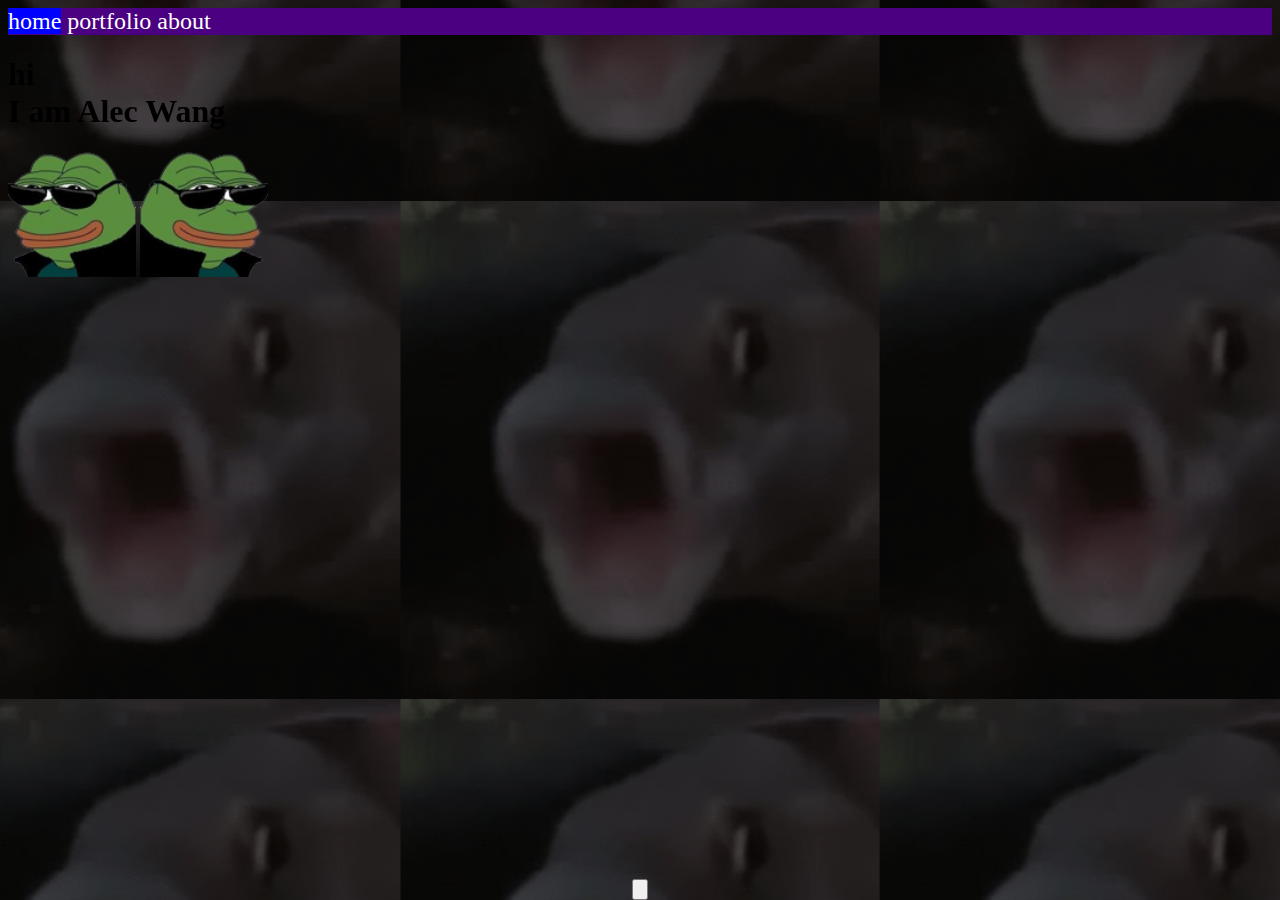
<file: index.html>
<!doctype html>
<html lang="en">
	<head>
		<meta charset="utf-8">
		<title>my mancave</title>
		<link id="style1" rel="stylesheet" href="style/darkmode.css">
		<style>
		</style>

	</head>
	<body>
		<div class="page"></div>
		<div class="topbar">
			<a class="active" href="index.html">home</a>
			<a href="portfolio.html">portfolio</a>
			<a href="aboutme.html">about</a>
		</div>
		<div class="title">
			<h1>hi<br/> I am Alec Wang</h1>
			<img id="pepe1" src="images/YEP.png" width="128" height="125">
			<img id="pepe2" src="images/PEY.png" width="128" height="125">
		</div>
		<footer>
			<input id="button" type="button" value=""></input>
		</footer>

		<script src="js/checkTheme.js"></script>
		<script src="js/darkMode.js"></script>
		<script>
			var cs = document.getElementById("style1");
			var img1 = document.getElementById("pepe1");
			var img2 = document.getElementById("pepe2");
			var button = document.getElementById("button");	
			function setPepe() {
				if (cs.href.match("style/lightmode.css")) {
					img1.src = "images/YEP.png";
					img2.src = "images/PEY.png";
				} else {
					img1.src = "images/YZE.png";
					img2.src = "images/EZY.png";
				}
			}
			window.onload = setPepe();
			button.addEventListener ("click", setPepe);

		</script>
	</body>
</html>
</file>
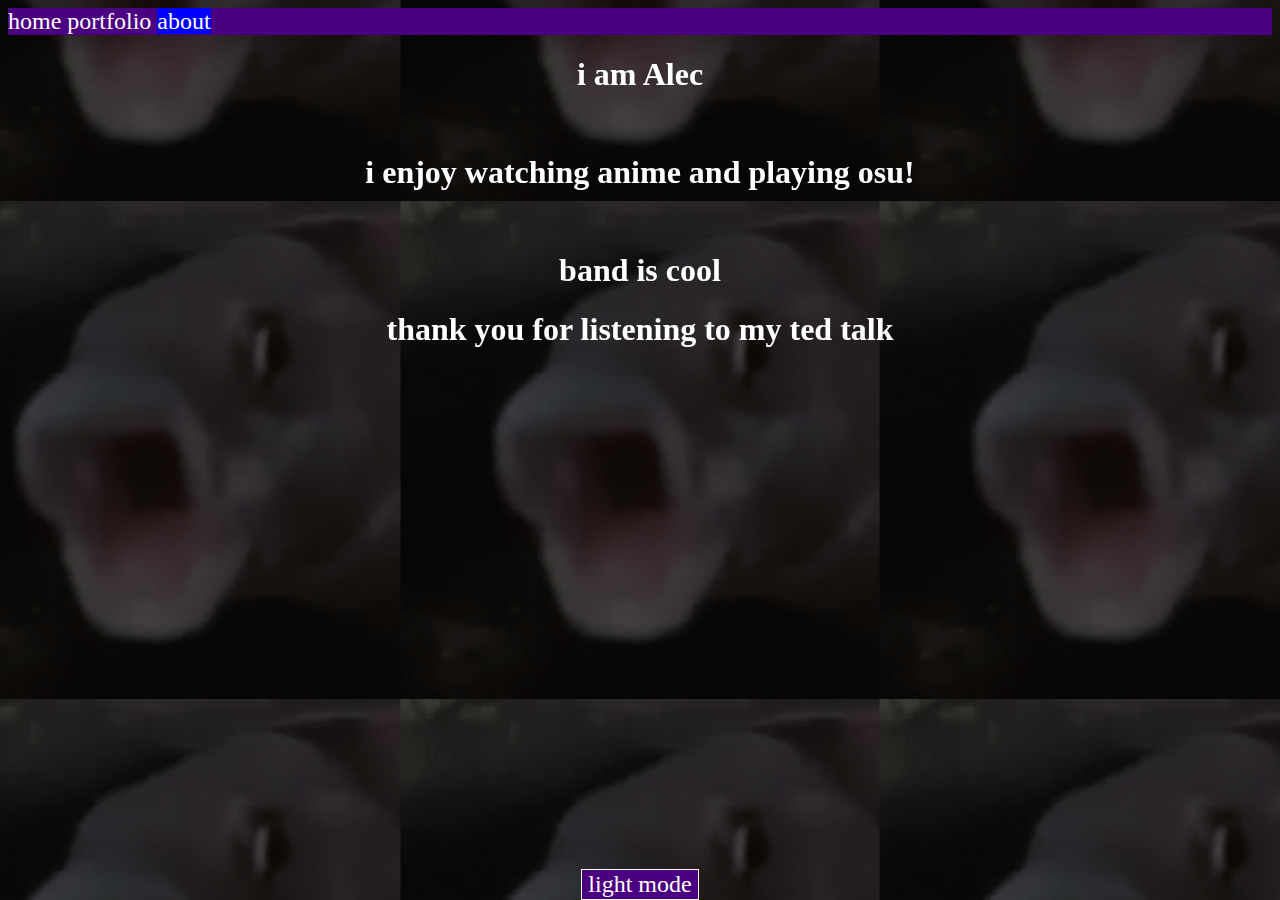
<file: aboutme.html>
<!doctype html>
<html lang="en">
	<head>
		<meta charset="utf-8">
		<title>me</title>
		<link id="style1" rel="stylesheet" href="style/darkmode.css">
	</head>
	<body>
		<div class="topbar">
			<a href="index.html">home</a>
			<a href="portfolio.html">portfolio</a>
			<a class="active" href="aboutme.html">about</a>
		</div>
		<div class="text">
			<h1>i am Alec</h1> <br> <h1>i enjoy watching anime and playing osu!</h1> <br> <h1>band is cool</h1> <h1>thank you for listening to my ted talk</h1>
		</div>
		<footer>
			<input id="button" class="clickme" type="button" value="light mode"></input>
		</footer>

		<script src="js/darkMode.js"></script>
		<script src="js/checkTheme.js"></script>
		
	</body>
</html>
</file>
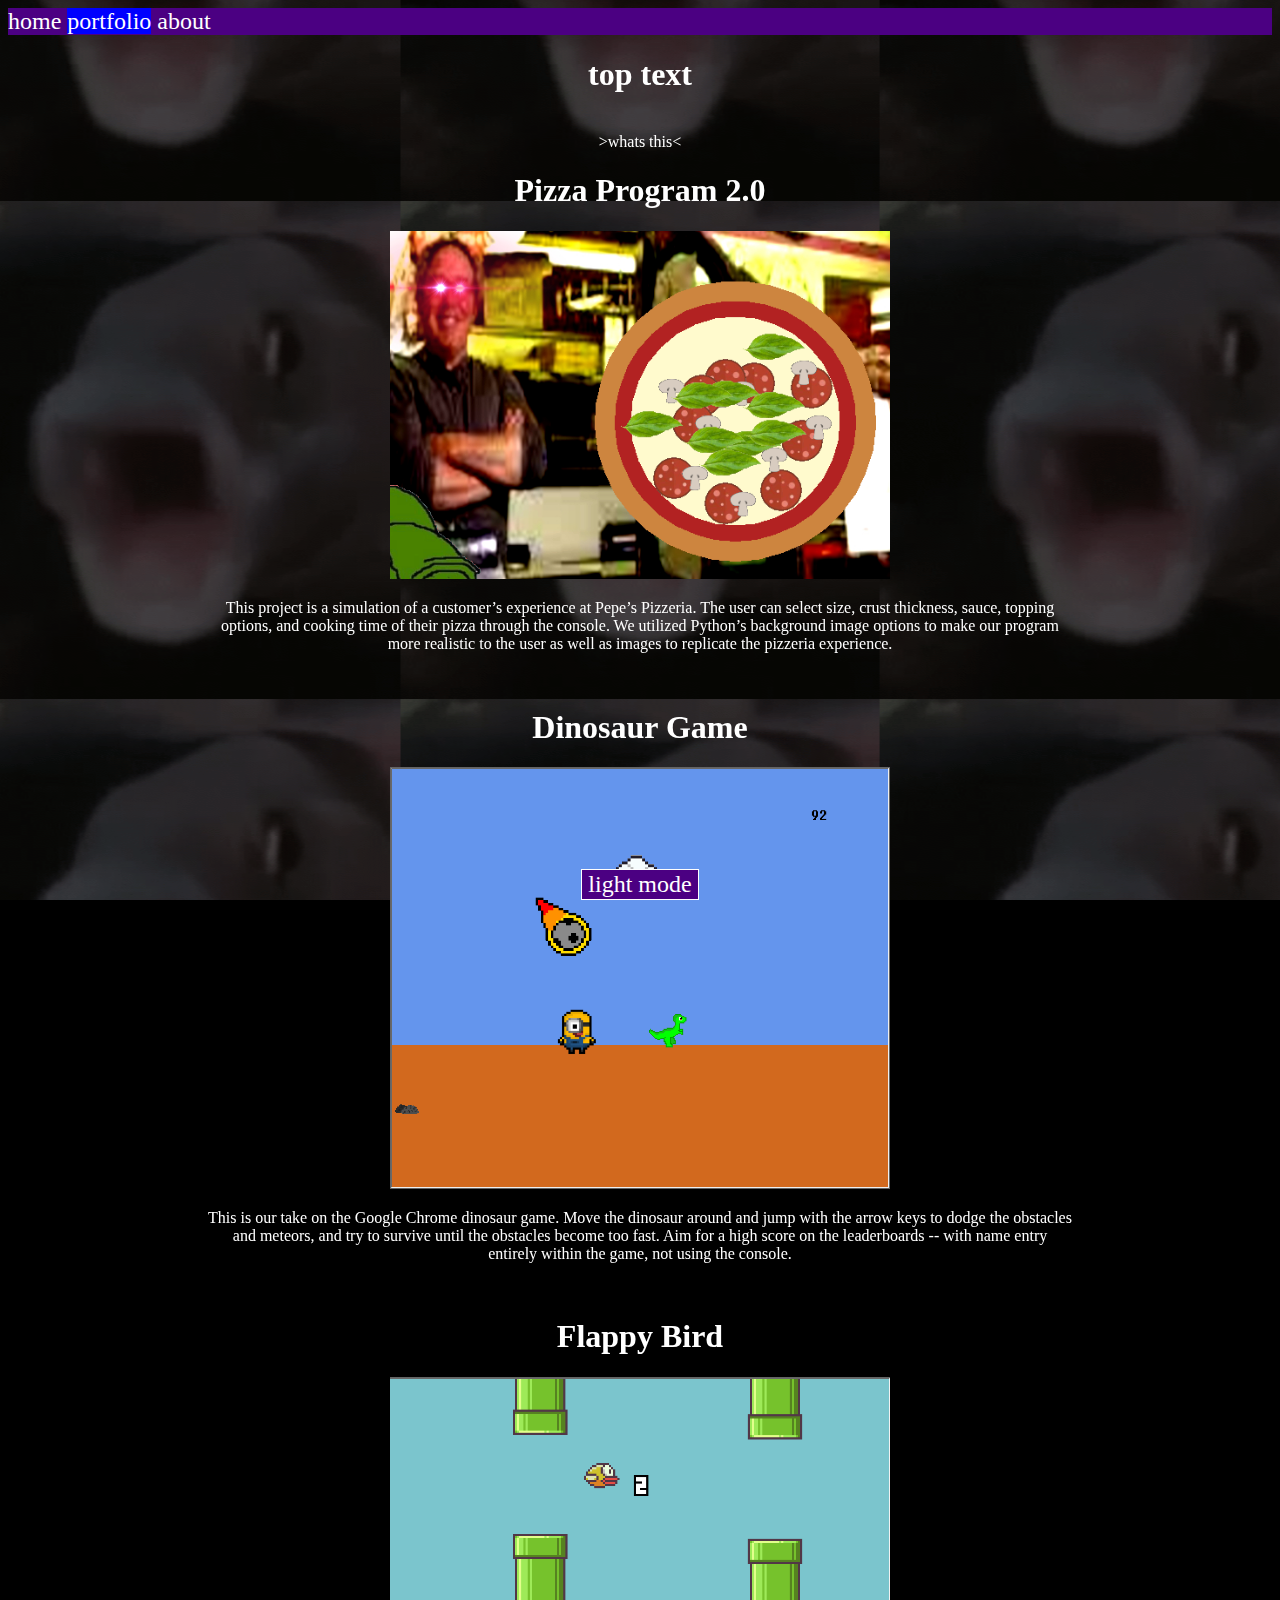
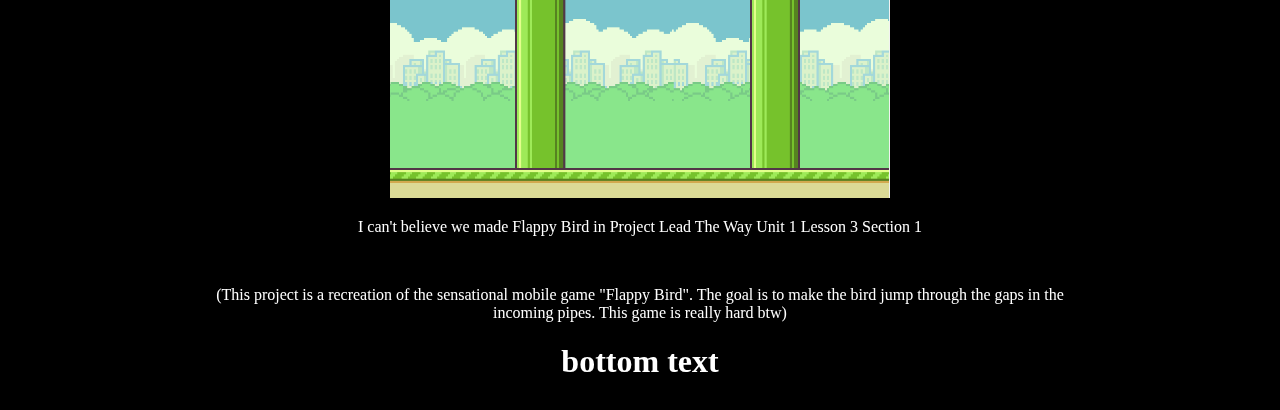
<file: portfolio.html>
<!doctype html>
<html lang="en">
	<head>
		<meta charset="utf-8">
		<title>my stuff</title>
		<link id="style1" rel="stylesheet" href="style/darkmode.css">
		<style>
			.stickbug {
				display: none;
				width: 25%;
			}
		</style>
	</head>
	<body>
		<div class="topbar">
    			<a href="index.html">home</a>
    			<a class="active" href="portfolio.html">portfolio</a>
    			<a href="aboutme.html">about</a>
		</div>
		<div class="text">
    			<h1>top text</h1> <br>
			<a id="pranked">>whats this<</a> <br>
			<video id="bog" class="stickbug" loop>
				<source src="videos/lmao.mp4" type="video/mp4"></source>
			</video>
			<h1>Pizza Program 2.0</h1>
			<img src="images/thumbnail_pizza.png" width="500">
			<p>This project is a simulation of a customer’s experience at Pepe’s Pizzeria. The user can select size, crust thickness, sauce, topping options, and cooking time of their pizza through the console. We utilized Python’s background image options to make our program more realistic to the user as well as images to replicate the pizzeria experience.</p>
			<br>
			<h1>Dinosaur Game</h1>
			<img src="images/thumbnail_dino.png" width="500">
			<p>This is our take on the Google Chrome dinosaur game. Move the dinosaur around and jump with the arrow keys to dodge the obstacles and meteors, and try to survive until the obstacles become too fast. Aim for a high score on the leaderboards -- with name entry entirely within the game, not using the console.</p>
			<br>
			<h1>Flappy Bird</h1>
			<img src="images/thumbnail_flappybird.png" width="500">
			<p>I can't believe we made Flappy Bird in Project Lead The Way Unit 1 Lesson 3 Section 1</p>
			<br>
			<p>(This project is a recreation of the sensational mobile game "Flappy Bird". The goal is to make the bird jump through the gaps in the incoming pipes. This game is really hard btw)
			<h1>bottom text</h1>
		</div>
		<footer>
			<input id="button" type="button" class="clickme" value="light mode"></input>
		</footer>

		<script src="js/darkMode.js"></script>
		<script src="js/checkTheme.js"></script>
		<script>
			var vid = document.getElementById("bog");
			var bugged = document.getElementById("pranked");
			function stickBugged() {
				if (vid.style.display === "inline") {
					vid.style.display = "none";
					vid.pause();
					vid.currentTime = 0;
				} else {
					vid.style.display = "inline";
					vid.play();
				}
			}
			bugged.addEventListener ("click", stickBugged);
		</script>
					
	</body>
</html>
</file>
<file: style/darkmode.css>
html {
	overflow-y: scroll;
}
body::before {
	content:"";
	background: url("../images/pogfish.gif");
	background-position: center;
	height: 100%;
	width: 100%;
	opacity: 0.3;
	top: 0;
	bottom: 0;
	left: 0;
	right: 0;
	position: fixed;
	z-index: -1;
}

body {
	background-color: black;
	overflow: hidden;
}

.text {
  font-family: "Comic Sans MS", "Times New Roman", sans-serif;
  text-align: center;
  color: white;
  position: static;
  margin-left: 200px;
  margin-right: 200px;
}

.topbar {
  background-color: indigo;
  font-family: "Comic Sans MS", "Times New Roman", sans-serif;
  font-size: 24px;
  overflow: hidden;
}

.topbar .active {
  background-color: blue;
}

a {
  color: white;
}

a:link {
	text-decoration: none;
}

a:hover {
	text-decoration: underline;
	cursor:pointer;
}

footer {
	position: fixed;
	left: 0;
	right: 0;
	bottom: 0;
	font-family: "Comic Sans MS", "Times New Roman", sans-serif;
	text-align: center;
}

.clickme {
	font-size: 24px;
	font-family: "Comic Sans MS", "Times New Roman", sans-serif;
	background-color: indigo;
	color: white;
	border: 1px solid white;
}

.clickme:focus {
	outline: none;
}
</file>
